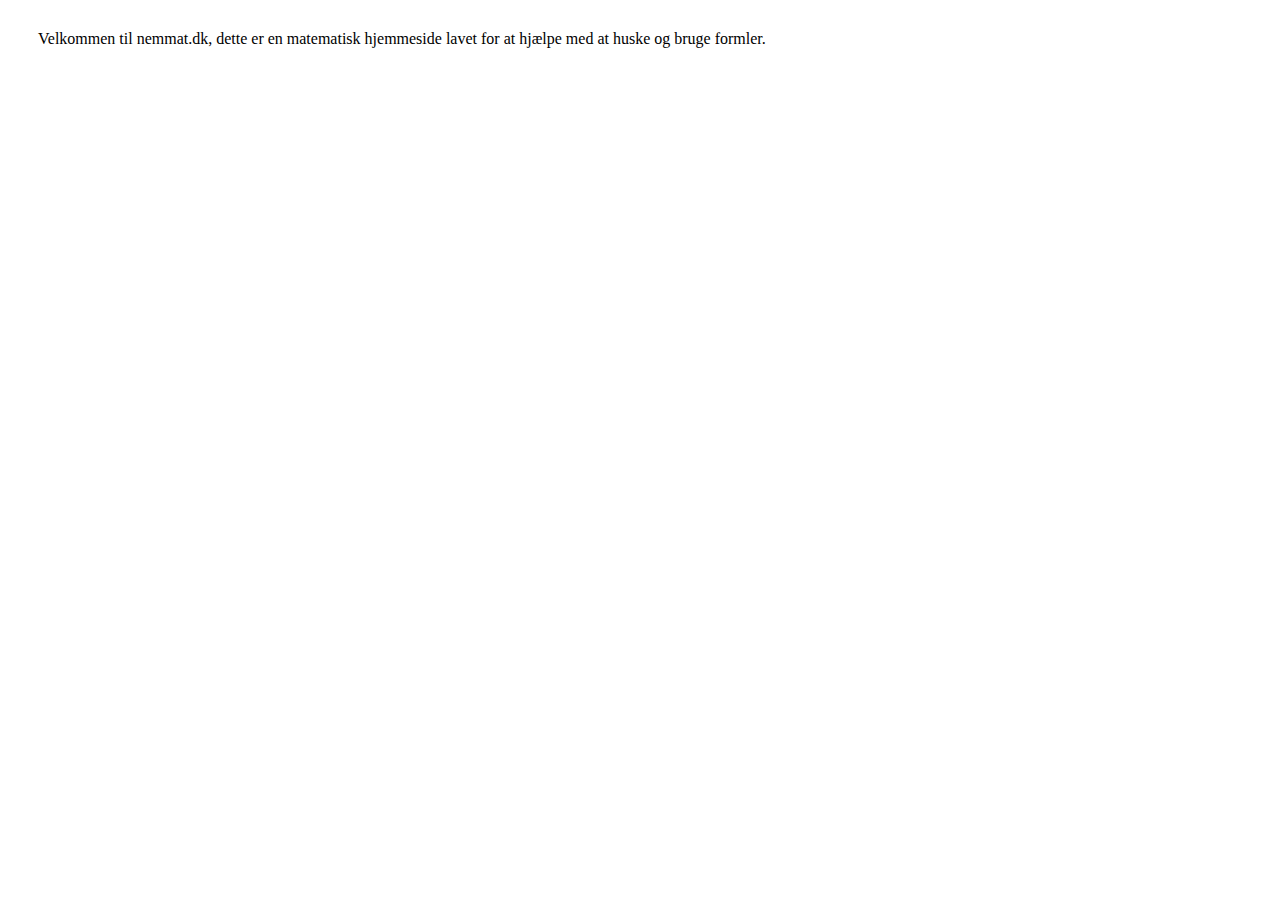
<file: home.html>
<!DOCTYPE html>
<html>
    <head>

    </head>
    <body>
        <div style="margin: 30px;">
            Velkommen til nemmat.dk, dette er en matematisk hjemmeside lavet for at hjælpe med at huske og bruge formler. 
        </div>
    </body>
</html>
</file>
